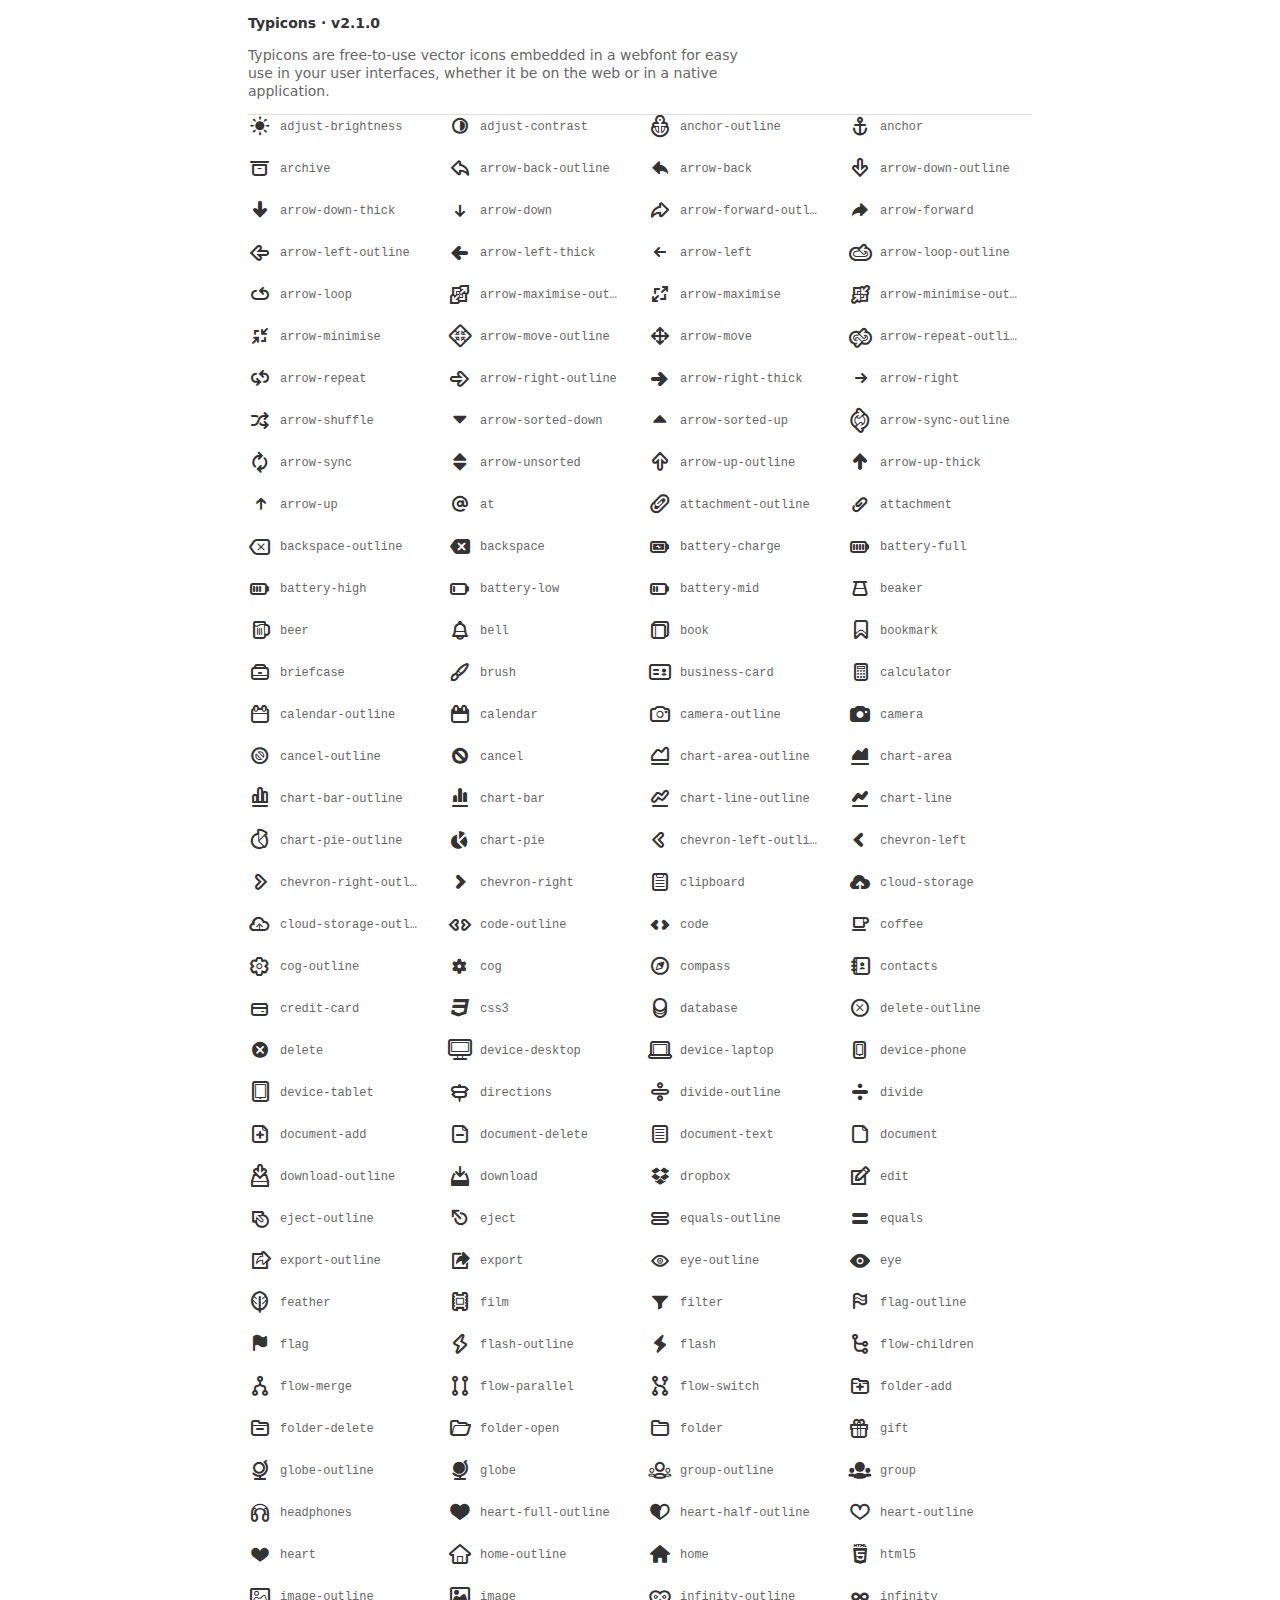
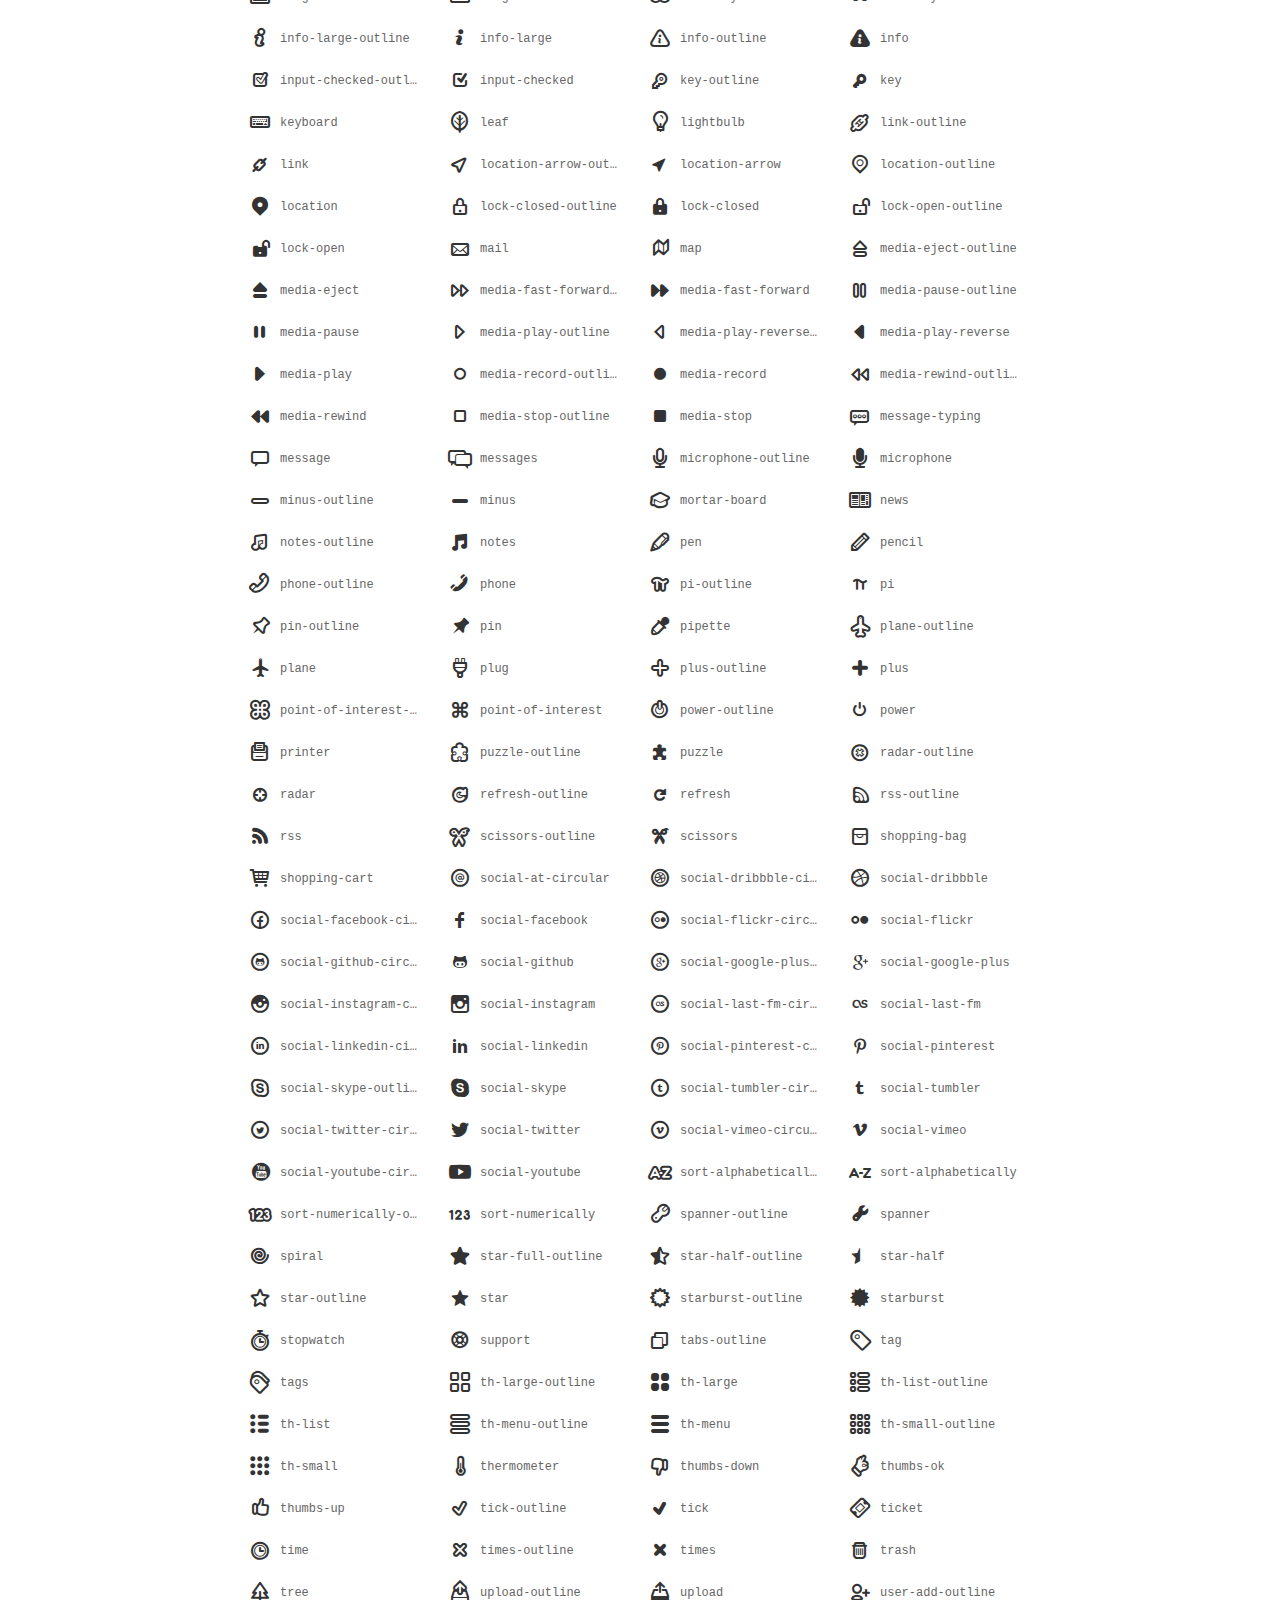
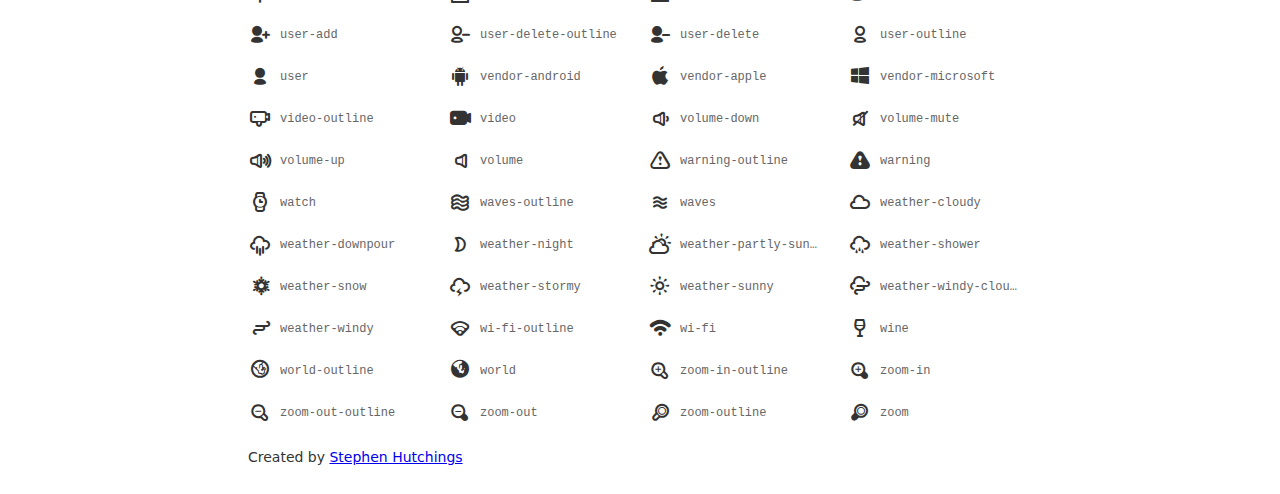
<file: app/static/vendors/typicons/demo.html>
<!DOCTYPE html>
<html lang="en">
<head>
  <meta charset="UTF-8">
  <title>Typicons</title>

  <style>
    body {
      margin: 0;
      padding: 1em;
      font-family: system-ui, "Helvetica Neue", Helvetica, Arial, sans-serif;
      font-size: 14px;
      line-height: 18px;
      color: #333;
      background-color: #fff;
    }

    header {
      position: fixed;
      left: 1em;
      right: 1em;
      top: 0;
      background: #fff;
      z-index: 1;
    }

    header .container {
      border-bottom: 1px solid #ddd;
    }

    header h1 {
      font: inherit;
      font-weight: bold;
      margin-top: 1em;
    }

    header p {
      color: #666;
      max-width: 500px;
    }

    .container {
      max-width: 784px;
      margin: auto;
      position: relative;
    }

    #icons {
      font-size: 24px;
      display: flex;
      margin: 92px -8px 0;
      flex-flow: row wrap;
    }

    .icon {
      width: 200px;
      max-width: 50%;
      box-sizing: border-box;
      display: flex;
      padding: 8px;
    }

    .label {
      display: inline-block;
      width: 100%;
      box-sizing: border-box;
      padding: 4px 8px;
      font-size: 12px;
      font-family: Monaco, monospace;
      white-space: nowrap;
      overflow: hidden;
      text-overflow: ellipsis;
      border-radius: 1px;
      color: #666;
    }

    @media (max-width: 512px) {
      #icons {
        margin-top: 112px;
      }
    }
    @charset "UTF-8";

@font-face {
  font-family: "typicons";
  src: url("typicons.eot?d8dd0dcd722b6c1a92302669f7f132b5?#iefix") format("embedded-opentype"),
url("typicons.woff2?d8dd0dcd722b6c1a92302669f7f132b5") format("woff2"),
url("typicons.woff?d8dd0dcd722b6c1a92302669f7f132b5") format("woff"),
url("typicons.ttf?d8dd0dcd722b6c1a92302669f7f132b5") format("truetype"),
url("typicons.svg?d8dd0dcd722b6c1a92302669f7f132b5#typicons") format("svg");
}

.typcn:before {
  font-family: typicons !important;
  font-style: normal;
  font-weight: normal !important;
  font-variant: normal;
  text-transform: none;
  line-height: 1;
  -webkit-font-smoothing: antialiased;
  -moz-osx-font-smoothing: grayscale;
}

.typcn-lg {
  font-size: 1.33333333em;
  line-height: 0.75em;
  vertical-align: -15%;
}
.typcn-2x {
  font-size: 2em;
}
.typcn-3x {
  font-size: 3em;
}
.typcn-4x {
  font-size: 4em;
}
.typcn-5x {
  font-size: 5em;
}

.typcn-adjust-brightness:before {
  content: "\e000";
}
.typcn-adjust-contrast:before {
  content: "\e001";
}
.typcn-anchor-outline:before {
  content: "\e002";
}
.typcn-anchor:before {
  content: "\e003";
}
.typcn-archive:before {
  content: "\e004";
}
.typcn-arrow-back-outline:before {
  content: "\e005";
}
.typcn-arrow-back:before {
  content: "\e006";
}
.typcn-arrow-down-outline:before {
  content: "\e007";
}
.typcn-arrow-down-thick:before {
  content: "\e008";
}
.typcn-arrow-down:before {
  content: "\e009";
}
.typcn-arrow-forward-outline:before {
  content: "\e00a";
}
.typcn-arrow-forward:before {
  content: "\e00b";
}
.typcn-arrow-left-outline:before {
  content: "\e00c";
}
.typcn-arrow-left-thick:before {
  content: "\e00d";
}
.typcn-arrow-left:before {
  content: "\e00e";
}
.typcn-arrow-loop-outline:before {
  content: "\e00f";
}
.typcn-arrow-loop:before {
  content: "\e010";
}
.typcn-arrow-maximise-outline:before {
  content: "\e011";
}
.typcn-arrow-maximise:before {
  content: "\e012";
}
.typcn-arrow-minimise-outline:before {
  content: "\e013";
}
.typcn-arrow-minimise:before {
  content: "\e014";
}
.typcn-arrow-move-outline:before {
  content: "\e015";
}
.typcn-arrow-move:before {
  content: "\e016";
}
.typcn-arrow-repeat-outline:before {
  content: "\e017";
}
.typcn-arrow-repeat:before {
  content: "\e018";
}
.typcn-arrow-right-outline:before {
  content: "\e019";
}
.typcn-arrow-right-thick:before {
  content: "\e01a";
}
.typcn-arrow-right:before {
  content: "\e01b";
}
.typcn-arrow-shuffle:before {
  content: "\e01c";
}
.typcn-arrow-sorted-down:before {
  content: "\e01d";
}
.typcn-arrow-sorted-up:before {
  content: "\e01e";
}
.typcn-arrow-sync-outline:before {
  content: "\e01f";
}
.typcn-arrow-sync:before {
  content: "\e020";
}
.typcn-arrow-unsorted:before {
  content: "\e021";
}
.typcn-arrow-up-outline:before {
  content: "\e022";
}
.typcn-arrow-up-thick:before {
  content: "\e023";
}
.typcn-arrow-up:before {
  content: "\e024";
}
.typcn-at:before {
  content: "\e025";
}
.typcn-attachment-outline:before {
  content: "\e026";
}
.typcn-attachment:before {
  content: "\e027";
}
.typcn-backspace-outline:before {
  content: "\e028";
}
.typcn-backspace:before {
  content: "\e029";
}
.typcn-battery-charge:before {
  content: "\e02a";
}
.typcn-battery-full:before {
  content: "\e02b";
}
.typcn-battery-high:before {
  content: "\e02c";
}
.typcn-battery-low:before {
  content: "\e02d";
}
.typcn-battery-mid:before {
  content: "\e02e";
}
.typcn-beaker:before {
  content: "\e02f";
}
.typcn-beer:before {
  content: "\e030";
}
.typcn-bell:before {
  content: "\e031";
}
.typcn-book:before {
  content: "\e032";
}
.typcn-bookmark:before {
  content: "\e033";
}
.typcn-briefcase:before {
  content: "\e034";
}
.typcn-brush:before {
  content: "\e035";
}
.typcn-business-card:before {
  content: "\e036";
}
.typcn-calculator:before {
  content: "\e037";
}
.typcn-calendar-outline:before {
  content: "\e038";
}
.typcn-calendar:before {
  content: "\e039";
}
.typcn-camera-outline:before {
  content: "\e03a";
}
.typcn-camera:before {
  content: "\e03b";
}
.typcn-cancel-outline:before {
  content: "\e03c";
}
.typcn-cancel:before {
  content: "\e03d";
}
.typcn-chart-area-outline:before {
  content: "\e03e";
}
.typcn-chart-area:before {
  content: "\e03f";
}
.typcn-chart-bar-outline:before {
  content: "\e040";
}
.typcn-chart-bar:before {
  content: "\e041";
}
.typcn-chart-line-outline:before {
  content: "\e042";
}
.typcn-chart-line:before {
  content: "\e043";
}
.typcn-chart-pie-outline:before {
  content: "\e044";
}
.typcn-chart-pie:before {
  content: "\e045";
}
.typcn-chevron-left-outline:before {
  content: "\e046";
}
.typcn-chevron-left:before {
  content: "\e047";
}
.typcn-chevron-right-outline:before {
  content: "\e048";
}
.typcn-chevron-right:before {
  content: "\e049";
}
.typcn-clipboard:before {
  content: "\e04a";
}
.typcn-cloud-storage:before {
  content: "\e04b";
}
.typcn-cloud-storage-outline:before {
  content: "\e054";
}
.typcn-code-outline:before {
  content: "\e04c";
}
.typcn-code:before {
  content: "\e04d";
}
.typcn-coffee:before {
  content: "\e04e";
}
.typcn-cog-outline:before {
  content: "\e04f";
}
.typcn-cog:before {
  content: "\e050";
}
.typcn-compass:before {
  content: "\e051";
}
.typcn-contacts:before {
  content: "\e052";
}
.typcn-credit-card:before {
  content: "\e053";
}
.typcn-css3:before {
  content: "\e055";
}
.typcn-database:before {
  content: "\e056";
}
.typcn-delete-outline:before {
  content: "\e057";
}
.typcn-delete:before {
  content: "\e058";
}
.typcn-device-desktop:before {
  content: "\e059";
}
.typcn-device-laptop:before {
  content: "\e05a";
}
.typcn-device-phone:before {
  content: "\e05b";
}
.typcn-device-tablet:before {
  content: "\e05c";
}
.typcn-directions:before {
  content: "\e05d";
}
.typcn-divide-outline:before {
  content: "\e05e";
}
.typcn-divide:before {
  content: "\e05f";
}
.typcn-document-add:before {
  content: "\e060";
}
.typcn-document-delete:before {
  content: "\e061";
}
.typcn-document-text:before {
  content: "\e062";
}
.typcn-document:before {
  content: "\e063";
}
.typcn-download-outline:before {
  content: "\e064";
}
.typcn-download:before {
  content: "\e065";
}
.typcn-dropbox:before {
  content: "\e066";
}
.typcn-edit:before {
  content: "\e067";
}
.typcn-eject-outline:before {
  content: "\e068";
}
.typcn-eject:before {
  content: "\e069";
}
.typcn-equals-outline:before {
  content: "\e06a";
}
.typcn-equals:before {
  content: "\e06b";
}
.typcn-export-outline:before {
  content: "\e06c";
}
.typcn-export:before {
  content: "\e06d";
}
.typcn-eye-outline:before {
  content: "\e06e";
}
.typcn-eye:before {
  content: "\e06f";
}
.typcn-feather:before {
  content: "\e070";
}
.typcn-film:before {
  content: "\e071";
}
.typcn-filter:before {
  content: "\e072";
}
.typcn-flag-outline:before {
  content: "\e073";
}
.typcn-flag:before {
  content: "\e074";
}
.typcn-flash-outline:before {
  content: "\e075";
}
.typcn-flash:before {
  content: "\e076";
}
.typcn-flow-children:before {
  content: "\e077";
}
.typcn-flow-merge:before {
  content: "\e078";
}
.typcn-flow-parallel:before {
  content: "\e079";
}
.typcn-flow-switch:before {
  content: "\e07a";
}
.typcn-folder-add:before {
  content: "\e07b";
}
.typcn-folder-delete:before {
  content: "\e07c";
}
.typcn-folder-open:before {
  content: "\e07d";
}
.typcn-folder:before {
  content: "\e07e";
}
.typcn-gift:before {
  content: "\e07f";
}
.typcn-globe-outline:before {
  content: "\e080";
}
.typcn-globe:before {
  content: "\e081";
}
.typcn-group-outline:before {
  content: "\e082";
}
.typcn-group:before {
  content: "\e083";
}
.typcn-headphones:before {
  content: "\e084";
}
.typcn-heart-full-outline:before {
  content: "\e085";
}
.typcn-heart-half-outline:before {
  content: "\e086";
}
.typcn-heart-outline:before {
  content: "\e087";
}
.typcn-heart:before {
  content: "\e088";
}
.typcn-home-outline:before {
  content: "\e089";
}
.typcn-home:before {
  content: "\e08a";
}
.typcn-html5:before {
  content: "\e08b";
}
.typcn-image-outline:before {
  content: "\e08c";
}
.typcn-image:before {
  content: "\e08d";
}
.typcn-infinity-outline:before {
  content: "\e08e";
}
.typcn-infinity:before {
  content: "\e08f";
}
.typcn-info-large-outline:before {
  content: "\e090";
}
.typcn-info-large:before {
  content: "\e091";
}
.typcn-info-outline:before {
  content: "\e092";
}
.typcn-info:before {
  content: "\e093";
}
.typcn-input-checked-outline:before {
  content: "\e094";
}
.typcn-input-checked:before {
  content: "\e095";
}
.typcn-key-outline:before {
  content: "\e096";
}
.typcn-key:before {
  content: "\e097";
}
.typcn-keyboard:before {
  content: "\e098";
}
.typcn-leaf:before {
  content: "\e099";
}
.typcn-lightbulb:before {
  content: "\e09a";
}
.typcn-link-outline:before {
  content: "\e09b";
}
.typcn-link:before {
  content: "\e09c";
}
.typcn-location-arrow-outline:before {
  content: "\e09d";
}
.typcn-location-arrow:before {
  content: "\e09e";
}
.typcn-location-outline:before {
  content: "\e09f";
}
.typcn-location:before {
  content: "\e0a0";
}
.typcn-lock-closed-outline:before {
  content: "\e0a1";
}
.typcn-lock-closed:before {
  content: "\e0a2";
}
.typcn-lock-open-outline:before {
  content: "\e0a3";
}
.typcn-lock-open:before {
  content: "\e0a4";
}
.typcn-mail:before {
  content: "\e0a5";
}
.typcn-map:before {
  content: "\e0a6";
}
.typcn-media-eject-outline:before {
  content: "\e0a7";
}
.typcn-media-eject:before {
  content: "\e0a8";
}
.typcn-media-fast-forward-outline:before {
  content: "\e0a9";
}
.typcn-media-fast-forward:before {
  content: "\e0aa";
}
.typcn-media-pause-outline:before {
  content: "\e0ab";
}
.typcn-media-pause:before {
  content: "\e0ac";
}
.typcn-media-play-outline:before {
  content: "\e0ad";
}
.typcn-media-play-reverse-outline:before {
  content: "\e0ae";
}
.typcn-media-play-reverse:before {
  content: "\e0af";
}
.typcn-media-play:before {
  content: "\e0b0";
}
.typcn-media-record-outline:before {
  content: "\e0b1";
}
.typcn-media-record:before {
  content: "\e0b2";
}
.typcn-media-rewind-outline:before {
  content: "\e0b3";
}
.typcn-media-rewind:before {
  content: "\e0b4";
}
.typcn-media-stop-outline:before {
  content: "\e0b5";
}
.typcn-media-stop:before {
  content: "\e0b6";
}
.typcn-message-typing:before {
  content: "\e0b7";
}
.typcn-message:before {
  content: "\e0b8";
}
.typcn-messages:before {
  content: "\e0b9";
}
.typcn-microphone-outline:before {
  content: "\e0ba";
}
.typcn-microphone:before {
  content: "\e0bb";
}
.typcn-minus-outline:before {
  content: "\e0bc";
}
.typcn-minus:before {
  content: "\e0bd";
}
.typcn-mortar-board:before {
  content: "\e0be";
}
.typcn-news:before {
  content: "\e0bf";
}
.typcn-notes-outline:before {
  content: "\e0c0";
}
.typcn-notes:before {
  content: "\e0c1";
}
.typcn-pen:before {
  content: "\e0c2";
}
.typcn-pencil:before {
  content: "\e0c3";
}
.typcn-phone-outline:before {
  content: "\e0c4";
}
.typcn-phone:before {
  content: "\e0c5";
}
.typcn-pi-outline:before {
  content: "\e0c6";
}
.typcn-pi:before {
  content: "\e0c7";
}
.typcn-pin-outline:before {
  content: "\e0c8";
}
.typcn-pin:before {
  content: "\e0c9";
}
.typcn-pipette:before {
  content: "\e0ca";
}
.typcn-plane-outline:before {
  content: "\e0cb";
}
.typcn-plane:before {
  content: "\e0cc";
}
.typcn-plug:before {
  content: "\e0cd";
}
.typcn-plus-outline:before {
  content: "\e0ce";
}
.typcn-plus:before {
  content: "\e0cf";
}
.typcn-point-of-interest-outline:before {
  content: "\e0d0";
}
.typcn-point-of-interest:before {
  content: "\e0d1";
}
.typcn-power-outline:before {
  content: "\e0d2";
}
.typcn-power:before {
  content: "\e0d3";
}
.typcn-printer:before {
  content: "\e0d4";
}
.typcn-puzzle-outline:before {
  content: "\e0d5";
}
.typcn-puzzle:before {
  content: "\e0d6";
}
.typcn-radar-outline:before {
  content: "\e0d7";
}
.typcn-radar:before {
  content: "\e0d8";
}
.typcn-refresh-outline:before {
  content: "\e0d9";
}
.typcn-refresh:before {
  content: "\e0da";
}
.typcn-rss-outline:before {
  content: "\e0db";
}
.typcn-rss:before {
  content: "\e0dc";
}
.typcn-scissors-outline:before {
  content: "\e0dd";
}
.typcn-scissors:before {
  content: "\e0de";
}
.typcn-shopping-bag:before {
  content: "\e0df";
}
.typcn-shopping-cart:before {
  content: "\e0e0";
}
.typcn-social-at-circular:before {
  content: "\e0e1";
}
.typcn-social-dribbble-circular:before {
  content: "\e0e2";
}
.typcn-social-dribbble:before {
  content: "\e0e3";
}
.typcn-social-facebook-circular:before {
  content: "\e0e4";
}
.typcn-social-facebook:before {
  content: "\e0e5";
}
.typcn-social-flickr-circular:before {
  content: "\e0e6";
}
.typcn-social-flickr:before {
  content: "\e0e7";
}
.typcn-social-github-circular:before {
  content: "\e0e8";
}
.typcn-social-github:before {
  content: "\e0e9";
}
.typcn-social-google-plus-circular:before {
  content: "\e0ea";
}
.typcn-social-google-plus:before {
  content: "\e0eb";
}
.typcn-social-instagram-circular:before {
  content: "\e0ec";
}
.typcn-social-instagram:before {
  content: "\e0ed";
}
.typcn-social-last-fm-circular:before {
  content: "\e0ee";
}
.typcn-social-last-fm:before {
  content: "\e0ef";
}
.typcn-social-linkedin-circular:before {
  content: "\e0f0";
}
.typcn-social-linkedin:before {
  content: "\e0f1";
}
.typcn-social-pinterest-circular:before {
  content: "\e0f2";
}
.typcn-social-pinterest:before {
  content: "\e0f3";
}
.typcn-social-skype-outline:before {
  content: "\e0f4";
}
.typcn-social-skype:before {
  content: "\e0f5";
}
.typcn-social-tumbler-circular:before {
  content: "\e0f6";
}
.typcn-social-tumbler:before {
  content: "\e0f7";
}
.typcn-social-twitter-circular:before {
  content: "\e0f8";
}
.typcn-social-twitter:before {
  content: "\e0f9";
}
.typcn-social-vimeo-circular:before {
  content: "\e0fa";
}
.typcn-social-vimeo:before {
  content: "\e0fb";
}
.typcn-social-youtube-circular:before {
  content: "\e0fc";
}
.typcn-social-youtube:before {
  content: "\e0fd";
}
.typcn-sort-alphabetically-outline:before {
  content: "\e0fe";
}
.typcn-sort-alphabetically:before {
  content: "\e0ff";
}
.typcn-sort-numerically-outline:before {
  content: "\e100";
}
.typcn-sort-numerically:before {
  content: "\e101";
}
.typcn-spanner-outline:before {
  content: "\e102";
}
.typcn-spanner:before {
  content: "\e103";
}
.typcn-spiral:before {
  content: "\e104";
}
.typcn-star-full-outline:before {
  content: "\e105";
}
.typcn-star-half-outline:before {
  content: "\e106";
}
.typcn-star-half:before {
  content: "\e107";
}
.typcn-star-outline:before {
  content: "\e108";
}
.typcn-star:before {
  content: "\e109";
}
.typcn-starburst-outline:before {
  content: "\e10a";
}
.typcn-starburst:before {
  content: "\e10b";
}
.typcn-stopwatch:before {
  content: "\e10c";
}
.typcn-support:before {
  content: "\e10d";
}
.typcn-tabs-outline:before {
  content: "\e10e";
}
.typcn-tag:before {
  content: "\e10f";
}
.typcn-tags:before {
  content: "\e110";
}
.typcn-th-large-outline:before {
  content: "\e111";
}
.typcn-th-large:before {
  content: "\e112";
}
.typcn-th-list-outline:before {
  content: "\e113";
}
.typcn-th-list:before {
  content: "\e114";
}
.typcn-th-menu-outline:before {
  content: "\e115";
}
.typcn-th-menu:before {
  content: "\e116";
}
.typcn-th-small-outline:before {
  content: "\e117";
}
.typcn-th-small:before {
  content: "\e118";
}
.typcn-thermometer:before {
  content: "\e119";
}
.typcn-thumbs-down:before {
  content: "\e11a";
}
.typcn-thumbs-ok:before {
  content: "\e11b";
}
.typcn-thumbs-up:before {
  content: "\e11c";
}
.typcn-tick-outline:before {
  content: "\e11d";
}
.typcn-tick:before {
  content: "\e11e";
}
.typcn-ticket:before {
  content: "\e11f";
}
.typcn-time:before {
  content: "\e120";
}
.typcn-times-outline:before {
  content: "\e121";
}
.typcn-times:before {
  content: "\e122";
}
.typcn-trash:before {
  content: "\e123";
}
.typcn-tree:before {
  content: "\e124";
}
.typcn-upload-outline:before {
  content: "\e125";
}
.typcn-upload:before {
  content: "\e126";
}
.typcn-user-add-outline:before {
  content: "\e127";
}
.typcn-user-add:before {
  content: "\e128";
}
.typcn-user-delete-outline:before {
  content: "\e129";
}
.typcn-user-delete:before {
  content: "\e12a";
}
.typcn-user-outline:before {
  content: "\e12b";
}
.typcn-user:before {
  content: "\e12c";
}
.typcn-vendor-android:before {
  content: "\e12d";
}
.typcn-vendor-apple:before {
  content: "\e12e";
}
.typcn-vendor-microsoft:before {
  content: "\e12f";
}
.typcn-video-outline:before {
  content: "\e130";
}
.typcn-video:before {
  content: "\e131";
}
.typcn-volume-down:before {
  content: "\e132";
}
.typcn-volume-mute:before {
  content: "\e133";
}
.typcn-volume-up:before {
  content: "\e134";
}
.typcn-volume:before {
  content: "\e135";
}
.typcn-warning-outline:before {
  content: "\e136";
}
.typcn-warning:before {
  content: "\e137";
}
.typcn-watch:before {
  content: "\e138";
}
.typcn-waves-outline:before {
  content: "\e139";
}
.typcn-waves:before {
  content: "\e13a";
}
.typcn-weather-cloudy:before {
  content: "\e13b";
}
.typcn-weather-downpour:before {
  content: "\e13c";
}
.typcn-weather-night:before {
  content: "\e13d";
}
.typcn-weather-partly-sunny:before {
  content: "\e13e";
}
.typcn-weather-shower:before {
  content: "\e13f";
}
.typcn-weather-snow:before {
  content: "\e140";
}
.typcn-weather-stormy:before {
  content: "\e141";
}
.typcn-weather-sunny:before {
  content: "\e142";
}
.typcn-weather-windy-cloudy:before {
  content: "\e143";
}
.typcn-weather-windy:before {
  content: "\e144";
}
.typcn-wi-fi-outline:before {
  content: "\e145";
}
.typcn-wi-fi:before {
  content: "\e146";
}
.typcn-wine:before {
  content: "\e147";
}
.typcn-world-outline:before {
  content: "\e148";
}
.typcn-world:before {
  content: "\e149";
}
.typcn-zoom-in-outline:before {
  content: "\e14a";
}
.typcn-zoom-in:before {
  content: "\e14b";
}
.typcn-zoom-out-outline:before {
  content: "\e14c";
}
.typcn-zoom-out:before {
  content: "\e14d";
}
.typcn-zoom-outline:before {
  content: "\e14e";
}
.typcn-zoom:before {
  content: "\e14f";
}

  </style>
</head>

<body>
  <header>
    <div class="container">
      <h1>Typicons &middot; v2.1.0</h1>
      <p>Typicons are free-to-use vector icons embedded in a webfont for easy use in your user interfaces, whether it be on the web or in a native application.</p>
    </div>
  </header>

  <div class="container">
    <div id="icons">
      <div class="icon">
        <span class="typcn typcn-adjust-brightness"></span>
        <span class='label'>adjust-brightness</span>
      </div>
      <div class="icon">
        <span class="typcn typcn-adjust-contrast"></span>
        <span class='label'>adjust-contrast</span>
      </div>
      <div class="icon">
        <span class="typcn typcn-anchor-outline"></span>
        <span class='label'>anchor-outline</span>
      </div>
      <div class="icon">
        <span class="typcn typcn-anchor"></span>
        <span class='label'>anchor</span>
      </div>
      <div class="icon">
        <span class="typcn typcn-archive"></span>
        <span class='label'>archive</span>
      </div>
      <div class="icon">
        <span class="typcn typcn-arrow-back-outline"></span>
        <span class='label'>arrow-back-outline</span>
      </div>
      <div class="icon">
        <span class="typcn typcn-arrow-back"></span>
        <span class='label'>arrow-back</span>
      </div>
      <div class="icon">
        <span class="typcn typcn-arrow-down-outline"></span>
        <span class='label'>arrow-down-outline</span>
      </div>
      <div class="icon">
        <span class="typcn typcn-arrow-down-thick"></span>
        <span class='label'>arrow-down-thick</span>
      </div>
      <div class="icon">
        <span class="typcn typcn-arrow-down"></span>
        <span class='label'>arrow-down</span>
      </div>
      <div class="icon">
        <span class="typcn typcn-arrow-forward-outline"></span>
        <span class='label'>arrow-forward-outline</span>
      </div>
      <div class="icon">
        <span class="typcn typcn-arrow-forward"></span>
        <span class='label'>arrow-forward</span>
      </div>
      <div class="icon">
        <span class="typcn typcn-arrow-left-outline"></span>
        <span class='label'>arrow-left-outline</span>
      </div>
      <div class="icon">
        <span class="typcn typcn-arrow-left-thick"></span>
        <span class='label'>arrow-left-thick</span>
      </div>
      <div class="icon">
        <span class="typcn typcn-arrow-left"></span>
        <span class='label'>arrow-left</span>
      </div>
      <div class="icon">
        <span class="typcn typcn-arrow-loop-outline"></span>
        <span class='label'>arrow-loop-outline</span>
      </div>
      <div class="icon">
        <span class="typcn typcn-arrow-loop"></span>
        <span class='label'>arrow-loop</span>
      </div>
      <div class="icon">
        <span class="typcn typcn-arrow-maximise-outline"></span>
        <span class='label'>arrow-maximise-outline</span>
      </div>
      <div class="icon">
        <span class="typcn typcn-arrow-maximise"></span>
        <span class='label'>arrow-maximise</span>
      </div>
      <div class="icon">
        <span class="typcn typcn-arrow-minimise-outline"></span>
        <span class='label'>arrow-minimise-outline</span>
      </div>
      <div class="icon">
        <span class="typcn typcn-arrow-minimise"></span>
        <span class='label'>arrow-minimise</span>
      </div>
      <div class="icon">
        <span class="typcn typcn-arrow-move-outline"></span>
        <span class='label'>arrow-move-outline</span>
      </div>
      <div class="icon">
        <span class="typcn typcn-arrow-move"></span>
        <span class='label'>arrow-move</span>
      </div>
      <div class="icon">
        <span class="typcn typcn-arrow-repeat-outline"></span>
        <span class='label'>arrow-repeat-outline</span>
      </div>
      <div class="icon">
        <span class="typcn typcn-arrow-repeat"></span>
        <span class='label'>arrow-repeat</span>
      </div>
      <div class="icon">
        <span class="typcn typcn-arrow-right-outline"></span>
        <span class='label'>arrow-right-outline</span>
      </div>
      <div class="icon">
        <span class="typcn typcn-arrow-right-thick"></span>
        <span class='label'>arrow-right-thick</span>
      </div>
      <div class="icon">
        <span class="typcn typcn-arrow-right"></span>
        <span class='label'>arrow-right</span>
      </div>
      <div class="icon">
        <span class="typcn typcn-arrow-shuffle"></span>
        <span class='label'>arrow-shuffle</span>
      </div>
      <div class="icon">
        <span class="typcn typcn-arrow-sorted-down"></span>
        <span class='label'>arrow-sorted-down</span>
      </div>
      <div class="icon">
        <span class="typcn typcn-arrow-sorted-up"></span>
        <span class='label'>arrow-sorted-up</span>
      </div>
      <div class="icon">
        <span class="typcn typcn-arrow-sync-outline"></span>
        <span class='label'>arrow-sync-outline</span>
      </div>
      <div class="icon">
        <span class="typcn typcn-arrow-sync"></span>
        <span class='label'>arrow-sync</span>
      </div>
      <div class="icon">
        <span class="typcn typcn-arrow-unsorted"></span>
        <span class='label'>arrow-unsorted</span>
      </div>
      <div class="icon">
        <span class="typcn typcn-arrow-up-outline"></span>
        <span class='label'>arrow-up-outline</span>
      </div>
      <div class="icon">
        <span class="typcn typcn-arrow-up-thick"></span>
        <span class='label'>arrow-up-thick</span>
      </div>
      <div class="icon">
        <span class="typcn typcn-arrow-up"></span>
        <span class='label'>arrow-up</span>
      </div>
      <div class="icon">
        <span class="typcn typcn-at"></span>
        <span class='label'>at</span>
      </div>
      <div class="icon">
        <span class="typcn typcn-attachment-outline"></span>
        <span class='label'>attachment-outline</span>
      </div>
      <div class="icon">
        <span class="typcn typcn-attachment"></span>
        <span class='label'>attachment</span>
      </div>
      <div class="icon">
        <span class="typcn typcn-backspace-outline"></span>
        <span class='label'>backspace-outline</span>
      </div>
      <div class="icon">
        <span class="typcn typcn-backspace"></span>
        <span class='label'>backspace</span>
      </div>
      <div class="icon">
        <span class="typcn typcn-battery-charge"></span>
        <span class='label'>battery-charge</span>
      </div>
      <div class="icon">
        <span class="typcn typcn-battery-full"></span>
        <span class='label'>battery-full</span>
      </div>
      <div class="icon">
        <span class="typcn typcn-battery-high"></span>
        <span class='label'>battery-high</span>
      </div>
      <div class="icon">
        <span class="typcn typcn-battery-low"></span>
        <span class='label'>battery-low</span>
      </div>
      <div class="icon">
        <span class="typcn typcn-battery-mid"></span>
        <span class='label'>battery-mid</span>
      </div>
      <div class="icon">
        <span class="typcn typcn-beaker"></span>
        <span class='label'>beaker</span>
      </div>
      <div class="icon">
        <span class="typcn typcn-beer"></span>
        <span class='label'>beer</span>
      </div>
      <div class="icon">
        <span class="typcn typcn-bell"></span>
        <span class='label'>bell</span>
      </div>
      <div class="icon">
        <span class="typcn typcn-book"></span>
        <span class='label'>book</span>
      </div>
      <div class="icon">
        <span class="typcn typcn-bookmark"></span>
        <span class='label'>bookmark</span>
      </div>
      <div class="icon">
        <span class="typcn typcn-briefcase"></span>
        <span class='label'>briefcase</span>
      </div>
      <div class="icon">
        <span class="typcn typcn-brush"></span>
        <span class='label'>brush</span>
      </div>
      <div class="icon">
        <span class="typcn typcn-business-card"></span>
        <span class='label'>business-card</span>
      </div>
      <div class="icon">
        <span class="typcn typcn-calculator"></span>
        <span class='label'>calculator</span>
      </div>
      <div class="icon">
        <span class="typcn typcn-calendar-outline"></span>
        <span class='label'>calendar-outline</span>
      </div>
      <div class="icon">
        <span class="typcn typcn-calendar"></span>
        <span class='label'>calendar</span>
      </div>
      <div class="icon">
        <span class="typcn typcn-camera-outline"></span>
        <span class='label'>camera-outline</span>
      </div>
      <div class="icon">
        <span class="typcn typcn-camera"></span>
        <span class='label'>camera</span>
      </div>
      <div class="icon">
        <span class="typcn typcn-cancel-outline"></span>
        <span class='label'>cancel-outline</span>
      </div>
      <div class="icon">
        <span class="typcn typcn-cancel"></span>
        <span class='label'>cancel</span>
      </div>
      <div class="icon">
        <span class="typcn typcn-chart-area-outline"></span>
        <span class='label'>chart-area-outline</span>
      </div>
      <div class="icon">
        <span class="typcn typcn-chart-area"></span>
        <span class='label'>chart-area</span>
      </div>
      <div class="icon">
        <span class="typcn typcn-chart-bar-outline"></span>
        <span class='label'>chart-bar-outline</span>
      </div>
      <div class="icon">
        <span class="typcn typcn-chart-bar"></span>
        <span class='label'>chart-bar</span>
      </div>
      <div class="icon">
        <span class="typcn typcn-chart-line-outline"></span>
        <span class='label'>chart-line-outline</span>
      </div>
      <div class="icon">
        <span class="typcn typcn-chart-line"></span>
        <span class='label'>chart-line</span>
      </div>
      <div class="icon">
        <span class="typcn typcn-chart-pie-outline"></span>
        <span class='label'>chart-pie-outline</span>
      </div>
      <div class="icon">
        <span class="typcn typcn-chart-pie"></span>
        <span class='label'>chart-pie</span>
      </div>
      <div class="icon">
        <span class="typcn typcn-chevron-left-outline"></span>
        <span class='label'>chevron-left-outline</span>
      </div>
      <div class="icon">
        <span class="typcn typcn-chevron-left"></span>
        <span class='label'>chevron-left</span>
      </div>
      <div class="icon">
        <span class="typcn typcn-chevron-right-outline"></span>
        <span class='label'>chevron-right-outline</span>
      </div>
      <div class="icon">
        <span class="typcn typcn-chevron-right"></span>
        <span class='label'>chevron-right</span>
      </div>
      <div class="icon">
        <span class="typcn typcn-clipboard"></span>
        <span class='label'>clipboard</span>
      </div>
      <div class="icon">
        <span class="typcn typcn-cloud-storage"></span>
        <span class='label'>cloud-storage</span>
      </div>
      <div class="icon">
        <span class="typcn typcn-cloud-storage-outline"></span>
        <span class='label'>cloud-storage-outline</span>
      </div>
      <div class="icon">
        <span class="typcn typcn-code-outline"></span>
        <span class='label'>code-outline</span>
      </div>
      <div class="icon">
        <span class="typcn typcn-code"></span>
        <span class='label'>code</span>
      </div>
      <div class="icon">
        <span class="typcn typcn-coffee"></span>
        <span class='label'>coffee</span>
      </div>
      <div class="icon">
        <span class="typcn typcn-cog-outline"></span>
        <span class='label'>cog-outline</span>
      </div>
      <div class="icon">
        <span class="typcn typcn-cog"></span>
        <span class='label'>cog</span>
      </div>
      <div class="icon">
        <span class="typcn typcn-compass"></span>
        <span class='label'>compass</span>
      </div>
      <div class="icon">
        <span class="typcn typcn-contacts"></span>
        <span class='label'>contacts</span>
      </div>
      <div class="icon">
        <span class="typcn typcn-credit-card"></span>
        <span class='label'>credit-card</span>
      </div>
      <div class="icon">
        <span class="typcn typcn-css3"></span>
        <span class='label'>css3</span>
      </div>
      <div class="icon">
        <span class="typcn typcn-database"></span>
        <span class='label'>database</span>
      </div>
      <div class="icon">
        <span class="typcn typcn-delete-outline"></span>
        <span class='label'>delete-outline</span>
      </div>
      <div class="icon">
        <span class="typcn typcn-delete"></span>
        <span class='label'>delete</span>
      </div>
      <div class="icon">
        <span class="typcn typcn-device-desktop"></span>
        <span class='label'>device-desktop</span>
      </div>
      <div class="icon">
        <span class="typcn typcn-device-laptop"></span>
        <span class='label'>device-laptop</span>
      </div>
      <div class="icon">
        <span class="typcn typcn-device-phone"></span>
        <span class='label'>device-phone</span>
      </div>
      <div class="icon">
        <span class="typcn typcn-device-tablet"></span>
        <span class='label'>device-tablet</span>
      </div>
      <div class="icon">
        <span class="typcn typcn-directions"></span>
        <span class='label'>directions</span>
      </div>
      <div class="icon">
        <span class="typcn typcn-divide-outline"></span>
        <span class='label'>divide-outline</span>
      </div>
      <div class="icon">
        <span class="typcn typcn-divide"></span>
        <span class='label'>divide</span>
      </div>
      <div class="icon">
        <span class="typcn typcn-document-add"></span>
        <span class='label'>document-add</span>
      </div>
      <div class="icon">
        <span class="typcn typcn-document-delete"></span>
        <span class='label'>document-delete</span>
      </div>
      <div class="icon">
        <span class="typcn typcn-document-text"></span>
        <span class='label'>document-text</span>
      </div>
      <div class="icon">
        <span class="typcn typcn-document"></span>
        <span class='label'>document</span>
      </div>
      <div class="icon">
        <span class="typcn typcn-download-outline"></span>
        <span class='label'>download-outline</span>
      </div>
      <div class="icon">
        <span class="typcn typcn-download"></span>
        <span class='label'>download</span>
      </div>
      <div class="icon">
        <span class="typcn typcn-dropbox"></span>
        <span class='label'>dropbox</span>
      </div>
      <div class="icon">
        <span class="typcn typcn-edit"></span>
        <span class='label'>edit</span>
      </div>
      <div class="icon">
        <span class="typcn typcn-eject-outline"></span>
        <span class='label'>eject-outline</span>
      </div>
      <div class="icon">
        <span class="typcn typcn-eject"></span>
        <span class='label'>eject</span>
      </div>
      <div class="icon">
        <span class="typcn typcn-equals-outline"></span>
        <span class='label'>equals-outline</span>
      </div>
      <div class="icon">
        <span class="typcn typcn-equals"></span>
        <span class='label'>equals</span>
      </div>
      <div class="icon">
        <span class="typcn typcn-export-outline"></span>
        <span class='label'>export-outline</span>
      </div>
      <div class="icon">
        <span class="typcn typcn-export"></span>
        <span class='label'>export</span>
      </div>
      <div class="icon">
        <span class="typcn typcn-eye-outline"></span>
        <span class='label'>eye-outline</span>
      </div>
      <div class="icon">
        <span class="typcn typcn-eye"></span>
        <span class='label'>eye</span>
      </div>
      <div class="icon">
        <span class="typcn typcn-feather"></span>
        <span class='label'>feather</span>
      </div>
      <div class="icon">
        <span class="typcn typcn-film"></span>
        <span class='label'>film</span>
      </div>
      <div class="icon">
        <span class="typcn typcn-filter"></span>
        <span class='label'>filter</span>
      </div>
      <div class="icon">
        <span class="typcn typcn-flag-outline"></span>
        <span class='label'>flag-outline</span>
      </div>
      <div class="icon">
        <span class="typcn typcn-flag"></span>
        <span class='label'>flag</span>
      </div>
      <div class="icon">
        <span class="typcn typcn-flash-outline"></span>
        <span class='label'>flash-outline</span>
      </div>
      <div class="icon">
        <span class="typcn typcn-flash"></span>
        <span class='label'>flash</span>
      </div>
      <div class="icon">
        <span class="typcn typcn-flow-children"></span>
        <span class='label'>flow-children</span>
      </div>
      <div class="icon">
        <span class="typcn typcn-flow-merge"></span>
        <span class='label'>flow-merge</span>
      </div>
      <div class="icon">
        <span class="typcn typcn-flow-parallel"></span>
        <span class='label'>flow-parallel</span>
      </div>
      <div class="icon">
        <span class="typcn typcn-flow-switch"></span>
        <span class='label'>flow-switch</span>
      </div>
      <div class="icon">
        <span class="typcn typcn-folder-add"></span>
        <span class='label'>folder-add</span>
      </div>
      <div class="icon">
        <span class="typcn typcn-folder-delete"></span>
        <span class='label'>folder-delete</span>
      </div>
      <div class="icon">
        <span class="typcn typcn-folder-open"></span>
        <span class='label'>folder-open</span>
      </div>
      <div class="icon">
        <span class="typcn typcn-folder"></span>
        <span class='label'>folder</span>
      </div>
      <div class="icon">
        <span class="typcn typcn-gift"></span>
        <span class='label'>gift</span>
      </div>
      <div class="icon">
        <span class="typcn typcn-globe-outline"></span>
        <span class='label'>globe-outline</span>
      </div>
      <div class="icon">
        <span class="typcn typcn-globe"></span>
        <span class='label'>globe</span>
      </div>
      <div class="icon">
        <span class="typcn typcn-group-outline"></span>
        <span class='label'>group-outline</span>
      </div>
      <div class="icon">
        <span class="typcn typcn-group"></span>
        <span class='label'>group</span>
      </div>
      <div class="icon">
        <span class="typcn typcn-headphones"></span>
        <span class='label'>headphones</span>
      </div>
      <div class="icon">
        <span class="typcn typcn-heart-full-outline"></span>
        <span class='label'>heart-full-outline</span>
      </div>
      <div class="icon">
        <span class="typcn typcn-heart-half-outline"></span>
        <span class='label'>heart-half-outline</span>
      </div>
      <div class="icon">
        <span class="typcn typcn-heart-outline"></span>
        <span class='label'>heart-outline</span>
      </div>
      <div class="icon">
        <span class="typcn typcn-heart"></span>
        <span class='label'>heart</span>
      </div>
      <div class="icon">
        <span class="typcn typcn-home-outline"></span>
        <span class='label'>home-outline</span>
      </div>
      <div class="icon">
        <span class="typcn typcn-home"></span>
        <span class='label'>home</span>
      </div>
      <div class="icon">
        <span class="typcn typcn-html5"></span>
        <span class='label'>html5</span>
      </div>
      <div class="icon">
        <span class="typcn typcn-image-outline"></span>
        <span class='label'>image-outline</span>
      </div>
      <div class="icon">
        <span class="typcn typcn-image"></span>
        <span class='label'>image</span>
      </div>
      <div class="icon">
        <span class="typcn typcn-infinity-outline"></span>
        <span class='label'>infinity-outline</span>
      </div>
      <div class="icon">
        <span class="typcn typcn-infinity"></span>
        <span class='label'>infinity</span>
      </div>
      <div class="icon">
        <span class="typcn typcn-info-large-outline"></span>
        <span class='label'>info-large-outline</span>
      </div>
      <div class="icon">
        <span class="typcn typcn-info-large"></span>
        <span class='label'>info-large</span>
      </div>
      <div class="icon">
        <span class="typcn typcn-info-outline"></span>
        <span class='label'>info-outline</span>
      </div>
      <div class="icon">
        <span class="typcn typcn-info"></span>
        <span class='label'>info</span>
      </div>
      <div class="icon">
        <span class="typcn typcn-input-checked-outline"></span>
        <span class='label'>input-checked-outline</span>
      </div>
      <div class="icon">
        <span class="typcn typcn-input-checked"></span>
        <span class='label'>input-checked</span>
      </div>
      <div class="icon">
        <span class="typcn typcn-key-outline"></span>
        <span class='label'>key-outline</span>
      </div>
      <div class="icon">
        <span class="typcn typcn-key"></span>
        <span class='label'>key</span>
      </div>
      <div class="icon">
        <span class="typcn typcn-keyboard"></span>
        <span class='label'>keyboard</span>
      </div>
      <div class="icon">
        <span class="typcn typcn-leaf"></span>
        <span class='label'>leaf</span>
      </div>
      <div class="icon">
        <span class="typcn typcn-lightbulb"></span>
        <span class='label'>lightbulb</span>
      </div>
      <div class="icon">
        <span class="typcn typcn-link-outline"></span>
        <span class='label'>link-outline</span>
      </div>
      <div class="icon">
        <span class="typcn typcn-link"></span>
        <span class='label'>link</span>
      </div>
      <div class="icon">
        <span class="typcn typcn-location-arrow-outline"></span>
        <span class='label'>location-arrow-outline</span>
      </div>
      <div class="icon">
        <span class="typcn typcn-location-arrow"></span>
        <span class='label'>location-arrow</span>
      </div>
      <div class="icon">
        <span class="typcn typcn-location-outline"></span>
        <span class='label'>location-outline</span>
      </div>
      <div class="icon">
        <span class="typcn typcn-location"></span>
        <span class='label'>location</span>
      </div>
      <div class="icon">
        <span class="typcn typcn-lock-closed-outline"></span>
        <span class='label'>lock-closed-outline</span>
      </div>
      <div class="icon">
        <span class="typcn typcn-lock-closed"></span>
        <span class='label'>lock-closed</span>
      </div>
      <div class="icon">
        <span class="typcn typcn-lock-open-outline"></span>
        <span class='label'>lock-open-outline</span>
      </div>
      <div class="icon">
        <span class="typcn typcn-lock-open"></span>
        <span class='label'>lock-open</span>
      </div>
      <div class="icon">
        <span class="typcn typcn-mail"></span>
        <span class='label'>mail</span>
      </div>
      <div class="icon">
        <span class="typcn typcn-map"></span>
        <span class='label'>map</span>
      </div>
      <div class="icon">
        <span class="typcn typcn-media-eject-outline"></span>
        <span class='label'>media-eject-outline</span>
      </div>
      <div class="icon">
        <span class="typcn typcn-media-eject"></span>
        <span class='label'>media-eject</span>
      </div>
      <div class="icon">
        <span class="typcn typcn-media-fast-forward-outline"></span>
        <span class='label'>media-fast-forward-outline</span>
      </div>
      <div class="icon">
        <span class="typcn typcn-media-fast-forward"></span>
        <span class='label'>media-fast-forward</span>
      </div>
      <div class="icon">
        <span class="typcn typcn-media-pause-outline"></span>
        <span class='label'>media-pause-outline</span>
      </div>
      <div class="icon">
        <span class="typcn typcn-media-pause"></span>
        <span class='label'>media-pause</span>
      </div>
      <div class="icon">
        <span class="typcn typcn-media-play-outline"></span>
        <span class='label'>media-play-outline</span>
      </div>
      <div class="icon">
        <span class="typcn typcn-media-play-reverse-outline"></span>
        <span class='label'>media-play-reverse-outline</span>
      </div>
      <div class="icon">
        <span class="typcn typcn-media-play-reverse"></span>
        <span class='label'>media-play-reverse</span>
      </div>
      <div class="icon">
        <span class="typcn typcn-media-play"></span>
        <span class='label'>media-play</span>
      </div>
      <div class="icon">
        <span class="typcn typcn-media-record-outline"></span>
        <span class='label'>media-record-outline</span>
      </div>
      <div class="icon">
        <span class="typcn typcn-media-record"></span>
        <span class='label'>media-record</span>
      </div>
      <div class="icon">
        <span class="typcn typcn-media-rewind-outline"></span>
        <span class='label'>media-rewind-outline</span>
      </div>
      <div class="icon">
        <span class="typcn typcn-media-rewind"></span>
        <span class='label'>media-rewind</span>
      </div>
      <div class="icon">
        <span class="typcn typcn-media-stop-outline"></span>
        <span class='label'>media-stop-outline</span>
      </div>
      <div class="icon">
        <span class="typcn typcn-media-stop"></span>
        <span class='label'>media-stop</span>
      </div>
      <div class="icon">
        <span class="typcn typcn-message-typing"></span>
        <span class='label'>message-typing</span>
      </div>
      <div class="icon">
        <span class="typcn typcn-message"></span>
        <span class='label'>message</span>
      </div>
      <div class="icon">
        <span class="typcn typcn-messages"></span>
        <span class='label'>messages</span>
      </div>
      <div class="icon">
        <span class="typcn typcn-microphone-outline"></span>
        <span class='label'>microphone-outline</span>
      </div>
      <div class="icon">
        <span class="typcn typcn-microphone"></span>
        <span class='label'>microphone</span>
      </div>
      <div class="icon">
        <span class="typcn typcn-minus-outline"></span>
        <span class='label'>minus-outline</span>
      </div>
      <div class="icon">
        <span class="typcn typcn-minus"></span>
        <span class='label'>minus</span>
      </div>
      <div class="icon">
        <span class="typcn typcn-mortar-board"></span>
        <span class='label'>mortar-board</span>
      </div>
      <div class="icon">
        <span class="typcn typcn-news"></span>
        <span class='label'>news</span>
      </div>
      <div class="icon">
        <span class="typcn typcn-notes-outline"></span>
        <span class='label'>notes-outline</span>
      </div>
      <div class="icon">
        <span class="typcn typcn-notes"></span>
        <span class='label'>notes</span>
      </div>
      <div class="icon">
        <span class="typcn typcn-pen"></span>
        <span class='label'>pen</span>
      </div>
      <div class="icon">
        <span class="typcn typcn-pencil"></span>
        <span class='label'>pencil</span>
      </div>
      <div class="icon">
        <span class="typcn typcn-phone-outline"></span>
        <span class='label'>phone-outline</span>
      </div>
      <div class="icon">
        <span class="typcn typcn-phone"></span>
        <span class='label'>phone</span>
      </div>
      <div class="icon">
        <span class="typcn typcn-pi-outline"></span>
        <span class='label'>pi-outline</span>
      </div>
      <div class="icon">
        <span class="typcn typcn-pi"></span>
        <span class='label'>pi</span>
      </div>
      <div class="icon">
        <span class="typcn typcn-pin-outline"></span>
        <span class='label'>pin-outline</span>
      </div>
      <div class="icon">
        <span class="typcn typcn-pin"></span>
        <span class='label'>pin</span>
      </div>
      <div class="icon">
        <span class="typcn typcn-pipette"></span>
        <span class='label'>pipette</span>
      </div>
      <div class="icon">
        <span class="typcn typcn-plane-outline"></span>
        <span class='label'>plane-outline</span>
      </div>
      <div class="icon">
        <span class="typcn typcn-plane"></span>
        <span class='label'>plane</span>
      </div>
      <div class="icon">
        <span class="typcn typcn-plug"></span>
        <span class='label'>plug</span>
      </div>
      <div class="icon">
        <span class="typcn typcn-plus-outline"></span>
        <span class='label'>plus-outline</span>
      </div>
      <div class="icon">
        <span class="typcn typcn-plus"></span>
        <span class='label'>plus</span>
      </div>
      <div class="icon">
        <span class="typcn typcn-point-of-interest-outline"></span>
        <span class='label'>point-of-interest-outline</span>
      </div>
      <div class="icon">
        <span class="typcn typcn-point-of-interest"></span>
        <span class='label'>point-of-interest</span>
      </div>
      <div class="icon">
        <span class="typcn typcn-power-outline"></span>
        <span class='label'>power-outline</span>
      </div>
      <div class="icon">
        <span class="typcn typcn-power"></span>
        <span class='label'>power</span>
      </div>
      <div class="icon">
        <span class="typcn typcn-printer"></span>
        <span class='label'>printer</span>
      </div>
      <div class="icon">
        <span class="typcn typcn-puzzle-outline"></span>
        <span class='label'>puzzle-outline</span>
      </div>
      <div class="icon">
        <span class="typcn typcn-puzzle"></span>
        <span class='label'>puzzle</span>
      </div>
      <div class="icon">
        <span class="typcn typcn-radar-outline"></span>
        <span class='label'>radar-outline</span>
      </div>
      <div class="icon">
        <span class="typcn typcn-radar"></span>
        <span class='label'>radar</span>
      </div>
      <div class="icon">
        <span class="typcn typcn-refresh-outline"></span>
        <span class='label'>refresh-outline</span>
      </div>
      <div class="icon">
        <span class="typcn typcn-refresh"></span>
        <span class='label'>refresh</span>
      </div>
      <div class="icon">
        <span class="typcn typcn-rss-outline"></span>
        <span class='label'>rss-outline</span>
      </div>
      <div class="icon">
        <span class="typcn typcn-rss"></span>
        <span class='label'>rss</span>
      </div>
      <div class="icon">
        <span class="typcn typcn-scissors-outline"></span>
        <span class='label'>scissors-outline</span>
      </div>
      <div class="icon">
        <span class="typcn typcn-scissors"></span>
        <span class='label'>scissors</span>
      </div>
      <div class="icon">
        <span class="typcn typcn-shopping-bag"></span>
        <span class='label'>shopping-bag</span>
      </div>
      <div class="icon">
        <span class="typcn typcn-shopping-cart"></span>
        <span class='label'>shopping-cart</span>
      </div>
      <div class="icon">
        <span class="typcn typcn-social-at-circular"></span>
        <span class='label'>social-at-circular</span>
      </div>
      <div class="icon">
        <span class="typcn typcn-social-dribbble-circular"></span>
        <span class='label'>social-dribbble-circular</span>
      </div>
      <div class="icon">
        <span class="typcn typcn-social-dribbble"></span>
        <span class='label'>social-dribbble</span>
      </div>
      <div class="icon">
        <span class="typcn typcn-social-facebook-circular"></span>
        <span class='label'>social-facebook-circular</span>
      </div>
      <div class="icon">
        <span class="typcn typcn-social-facebook"></span>
        <span class='label'>social-facebook</span>
      </div>
      <div class="icon">
        <span class="typcn typcn-social-flickr-circular"></span>
        <span class='label'>social-flickr-circular</span>
      </div>
      <div class="icon">
        <span class="typcn typcn-social-flickr"></span>
        <span class='label'>social-flickr</span>
      </div>
      <div class="icon">
        <span class="typcn typcn-social-github-circular"></span>
        <span class='label'>social-github-circular</span>
      </div>
      <div class="icon">
        <span class="typcn typcn-social-github"></span>
        <span class='label'>social-github</span>
      </div>
      <div class="icon">
        <span class="typcn typcn-social-google-plus-circular"></span>
        <span class='label'>social-google-plus-circular</span>
      </div>
      <div class="icon">
        <span class="typcn typcn-social-google-plus"></span>
        <span class='label'>social-google-plus</span>
      </div>
      <div class="icon">
        <span class="typcn typcn-social-instagram-circular"></span>
        <span class='label'>social-instagram-circular</span>
      </div>
      <div class="icon">
        <span class="typcn typcn-social-instagram"></span>
        <span class='label'>social-instagram</span>
      </div>
      <div class="icon">
        <span class="typcn typcn-social-last-fm-circular"></span>
        <span class='label'>social-last-fm-circular</span>
      </div>
      <div class="icon">
        <span class="typcn typcn-social-last-fm"></span>
        <span class='label'>social-last-fm</span>
      </div>
      <div class="icon">
        <span class="typcn typcn-social-linkedin-circular"></span>
        <span class='label'>social-linkedin-circular</span>
      </div>
      <div class="icon">
        <span class="typcn typcn-social-linkedin"></span>
        <span class='label'>social-linkedin</span>
      </div>
      <div class="icon">
        <span class="typcn typcn-social-pinterest-circular"></span>
        <span class='label'>social-pinterest-circular</span>
      </div>
      <div class="icon">
        <span class="typcn typcn-social-pinterest"></span>
        <span class='label'>social-pinterest</span>
      </div>
      <div class="icon">
        <span class="typcn typcn-social-skype-outline"></span>
        <span class='label'>social-skype-outline</span>
      </div>
      <div class="icon">
        <span class="typcn typcn-social-skype"></span>
        <span class='label'>social-skype</span>
      </div>
      <div class="icon">
        <span class="typcn typcn-social-tumbler-circular"></span>
        <span class='label'>social-tumbler-circular</span>
      </div>
      <div class="icon">
        <span class="typcn typcn-social-tumbler"></span>
        <span class='label'>social-tumbler</span>
      </div>
      <div class="icon">
        <span class="typcn typcn-social-twitter-circular"></span>
        <span class='label'>social-twitter-circular</span>
      </div>
      <div class="icon">
        <span class="typcn typcn-social-twitter"></span>
        <span class='label'>social-twitter</span>
      </div>
      <div class="icon">
        <span class="typcn typcn-social-vimeo-circular"></span>
        <span class='label'>social-vimeo-circular</span>
      </div>
      <div class="icon">
        <span class="typcn typcn-social-vimeo"></span>
        <span class='label'>social-vimeo</span>
      </div>
      <div class="icon">
        <span class="typcn typcn-social-youtube-circular"></span>
        <span class='label'>social-youtube-circular</span>
      </div>
      <div class="icon">
        <span class="typcn typcn-social-youtube"></span>
        <span class='label'>social-youtube</span>
      </div>
      <div class="icon">
        <span class="typcn typcn-sort-alphabetically-outline"></span>
        <span class='label'>sort-alphabetically-outline</span>
      </div>
      <div class="icon">
        <span class="typcn typcn-sort-alphabetically"></span>
        <span class='label'>sort-alphabetically</span>
      </div>
      <div class="icon">
        <span class="typcn typcn-sort-numerically-outline"></span>
        <span class='label'>sort-numerically-outline</span>
      </div>
      <div class="icon">
        <span class="typcn typcn-sort-numerically"></span>
        <span class='label'>sort-numerically</span>
      </div>
      <div class="icon">
        <span class="typcn typcn-spanner-outline"></span>
        <span class='label'>spanner-outline</span>
      </div>
      <div class="icon">
        <span class="typcn typcn-spanner"></span>
        <span class='label'>spanner</span>
      </div>
      <div class="icon">
        <span class="typcn typcn-spiral"></span>
        <span class='label'>spiral</span>
      </div>
      <div class="icon">
        <span class="typcn typcn-star-full-outline"></span>
        <span class='label'>star-full-outline</span>
      </div>
      <div class="icon">
        <span class="typcn typcn-star-half-outline"></span>
        <span class='label'>star-half-outline</span>
      </div>
      <div class="icon">
        <span class="typcn typcn-star-half"></span>
        <span class='label'>star-half</span>
      </div>
      <div class="icon">
        <span class="typcn typcn-star-outline"></span>
        <span class='label'>star-outline</span>
      </div>
      <div class="icon">
        <span class="typcn typcn-star"></span>
        <span class='label'>star</span>
      </div>
      <div class="icon">
        <span class="typcn typcn-starburst-outline"></span>
        <span class='label'>starburst-outline</span>
      </div>
      <div class="icon">
        <span class="typcn typcn-starburst"></span>
        <span class='label'>starburst</span>
      </div>
      <div class="icon">
        <span class="typcn typcn-stopwatch"></span>
        <span class='label'>stopwatch</span>
      </div>
      <div class="icon">
        <span class="typcn typcn-support"></span>
        <span class='label'>support</span>
      </div>
      <div class="icon">
        <span class="typcn typcn-tabs-outline"></span>
        <span class='label'>tabs-outline</span>
      </div>
      <div class="icon">
        <span class="typcn typcn-tag"></span>
        <span class='label'>tag</span>
      </div>
      <div class="icon">
        <span class="typcn typcn-tags"></span>
        <span class='label'>tags</span>
      </div>
      <div class="icon">
        <span class="typcn typcn-th-large-outline"></span>
        <span class='label'>th-large-outline</span>
      </div>
      <div class="icon">
        <span class="typcn typcn-th-large"></span>
        <span class='label'>th-large</span>
      </div>
      <div class="icon">
        <span class="typcn typcn-th-list-outline"></span>
        <span class='label'>th-list-outline</span>
      </div>
      <div class="icon">
        <span class="typcn typcn-th-list"></span>
        <span class='label'>th-list</span>
      </div>
      <div class="icon">
        <span class="typcn typcn-th-menu-outline"></span>
        <span class='label'>th-menu-outline</span>
      </div>
      <div class="icon">
        <span class="typcn typcn-th-menu"></span>
        <span class='label'>th-menu</span>
      </div>
      <div class="icon">
        <span class="typcn typcn-th-small-outline"></span>
        <span class='label'>th-small-outline</span>
      </div>
      <div class="icon">
        <span class="typcn typcn-th-small"></span>
        <span class='label'>th-small</span>
      </div>
      <div class="icon">
        <span class="typcn typcn-thermometer"></span>
        <span class='label'>thermometer</span>
      </div>
      <div class="icon">
        <span class="typcn typcn-thumbs-down"></span>
        <span class='label'>thumbs-down</span>
      </div>
      <div class="icon">
        <span class="typcn typcn-thumbs-ok"></span>
        <span class='label'>thumbs-ok</span>
      </div>
      <div class="icon">
        <span class="typcn typcn-thumbs-up"></span>
        <span class='label'>thumbs-up</span>
      </div>
      <div class="icon">
        <span class="typcn typcn-tick-outline"></span>
        <span class='label'>tick-outline</span>
      </div>
      <div class="icon">
        <span class="typcn typcn-tick"></span>
        <span class='label'>tick</span>
      </div>
      <div class="icon">
        <span class="typcn typcn-ticket"></span>
        <span class='label'>ticket</span>
      </div>
      <div class="icon">
        <span class="typcn typcn-time"></span>
        <span class='label'>time</span>
      </div>
      <div class="icon">
        <span class="typcn typcn-times-outline"></span>
        <span class='label'>times-outline</span>
      </div>
      <div class="icon">
        <span class="typcn typcn-times"></span>
        <span class='label'>times</span>
      </div>
      <div class="icon">
        <span class="typcn typcn-trash"></span>
        <span class='label'>trash</span>
      </div>
      <div class="icon">
        <span class="typcn typcn-tree"></span>
        <span class='label'>tree</span>
      </div>
      <div class="icon">
        <span class="typcn typcn-upload-outline"></span>
        <span class='label'>upload-outline</span>
      </div>
      <div class="icon">
        <span class="typcn typcn-upload"></span>
        <span class='label'>upload</span>
      </div>
      <div class="icon">
        <span class="typcn typcn-user-add-outline"></span>
        <span class='label'>user-add-outline</span>
      </div>
      <div class="icon">
        <span class="typcn typcn-user-add"></span>
        <span class='label'>user-add</span>
      </div>
      <div class="icon">
        <span class="typcn typcn-user-delete-outline"></span>
        <span class='label'>user-delete-outline</span>
      </div>
      <div class="icon">
        <span class="typcn typcn-user-delete"></span>
        <span class='label'>user-delete</span>
      </div>
      <div class="icon">
        <span class="typcn typcn-user-outline"></span>
        <span class='label'>user-outline</span>
      </div>
      <div class="icon">
        <span class="typcn typcn-user"></span>
        <span class='label'>user</span>
      </div>
      <div class="icon">
        <span class="typcn typcn-vendor-android"></span>
        <span class='label'>vendor-android</span>
      </div>
      <div class="icon">
        <span class="typcn typcn-vendor-apple"></span>
        <span class='label'>vendor-apple</span>
      </div>
      <div class="icon">
        <span class="typcn typcn-vendor-microsoft"></span>
        <span class='label'>vendor-microsoft</span>
      </div>
      <div class="icon">
        <span class="typcn typcn-video-outline"></span>
        <span class='label'>video-outline</span>
      </div>
      <div class="icon">
        <span class="typcn typcn-video"></span>
        <span class='label'>video</span>
      </div>
      <div class="icon">
        <span class="typcn typcn-volume-down"></span>
        <span class='label'>volume-down</span>
      </div>
      <div class="icon">
        <span class="typcn typcn-volume-mute"></span>
        <span class='label'>volume-mute</span>
      </div>
      <div class="icon">
        <span class="typcn typcn-volume-up"></span>
        <span class='label'>volume-up</span>
      </div>
      <div class="icon">
        <span class="typcn typcn-volume"></span>
        <span class='label'>volume</span>
      </div>
      <div class="icon">
        <span class="typcn typcn-warning-outline"></span>
        <span class='label'>warning-outline</span>
      </div>
      <div class="icon">
        <span class="typcn typcn-warning"></span>
        <span class='label'>warning</span>
      </div>
      <div class="icon">
        <span class="typcn typcn-watch"></span>
        <span class='label'>watch</span>
      </div>
      <div class="icon">
        <span class="typcn typcn-waves-outline"></span>
        <span class='label'>waves-outline</span>
      </div>
      <div class="icon">
        <span class="typcn typcn-waves"></span>
        <span class='label'>waves</span>
      </div>
      <div class="icon">
        <span class="typcn typcn-weather-cloudy"></span>
        <span class='label'>weather-cloudy</span>
      </div>
      <div class="icon">
        <span class="typcn typcn-weather-downpour"></span>
        <span class='label'>weather-downpour</span>
      </div>
      <div class="icon">
        <span class="typcn typcn-weather-night"></span>
        <span class='label'>weather-night</span>
      </div>
      <div class="icon">
        <span class="typcn typcn-weather-partly-sunny"></span>
        <span class='label'>weather-partly-sunny</span>
      </div>
      <div class="icon">
        <span class="typcn typcn-weather-shower"></span>
        <span class='label'>weather-shower</span>
      </div>
      <div class="icon">
        <span class="typcn typcn-weather-snow"></span>
        <span class='label'>weather-snow</span>
      </div>
      <div class="icon">
        <span class="typcn typcn-weather-stormy"></span>
        <span class='label'>weather-stormy</span>
      </div>
      <div class="icon">
        <span class="typcn typcn-weather-sunny"></span>
        <span class='label'>weather-sunny</span>
      </div>
      <div class="icon">
        <span class="typcn typcn-weather-windy-cloudy"></span>
        <span class='label'>weather-windy-cloudy</span>
      </div>
      <div class="icon">
        <span class="typcn typcn-weather-windy"></span>
        <span class='label'>weather-windy</span>
      </div>
      <div class="icon">
        <span class="typcn typcn-wi-fi-outline"></span>
        <span class='label'>wi-fi-outline</span>
      </div>
      <div class="icon">
        <span class="typcn typcn-wi-fi"></span>
        <span class='label'>wi-fi</span>
      </div>
      <div class="icon">
        <span class="typcn typcn-wine"></span>
        <span class='label'>wine</span>
      </div>
      <div class="icon">
        <span class="typcn typcn-world-outline"></span>
        <span class='label'>world-outline</span>
      </div>
      <div class="icon">
        <span class="typcn typcn-world"></span>
        <span class='label'>world</span>
      </div>
      <div class="icon">
        <span class="typcn typcn-zoom-in-outline"></span>
        <span class='label'>zoom-in-outline</span>
      </div>
      <div class="icon">
        <span class="typcn typcn-zoom-in"></span>
        <span class='label'>zoom-in</span>
      </div>
      <div class="icon">
        <span class="typcn typcn-zoom-out-outline"></span>
        <span class='label'>zoom-out-outline</span>
      </div>
      <div class="icon">
        <span class="typcn typcn-zoom-out"></span>
        <span class='label'>zoom-out</span>
      </div>
      <div class="icon">
        <span class="typcn typcn-zoom-outline"></span>
        <span class='label'>zoom-outline</span>
      </div>
      <div class="icon">
        <span class="typcn typcn-zoom"></span>
        <span class='label'>zoom</span>
      </div>
    </div>
  </div>

  <footer>
    <div class="container">
      <p>Created by
        <a href="https://www.s-ings.com">
          Stephen Hutchings
        </a>
      </p>
    </div>
  </footer>
</body>
</html>
</file>
